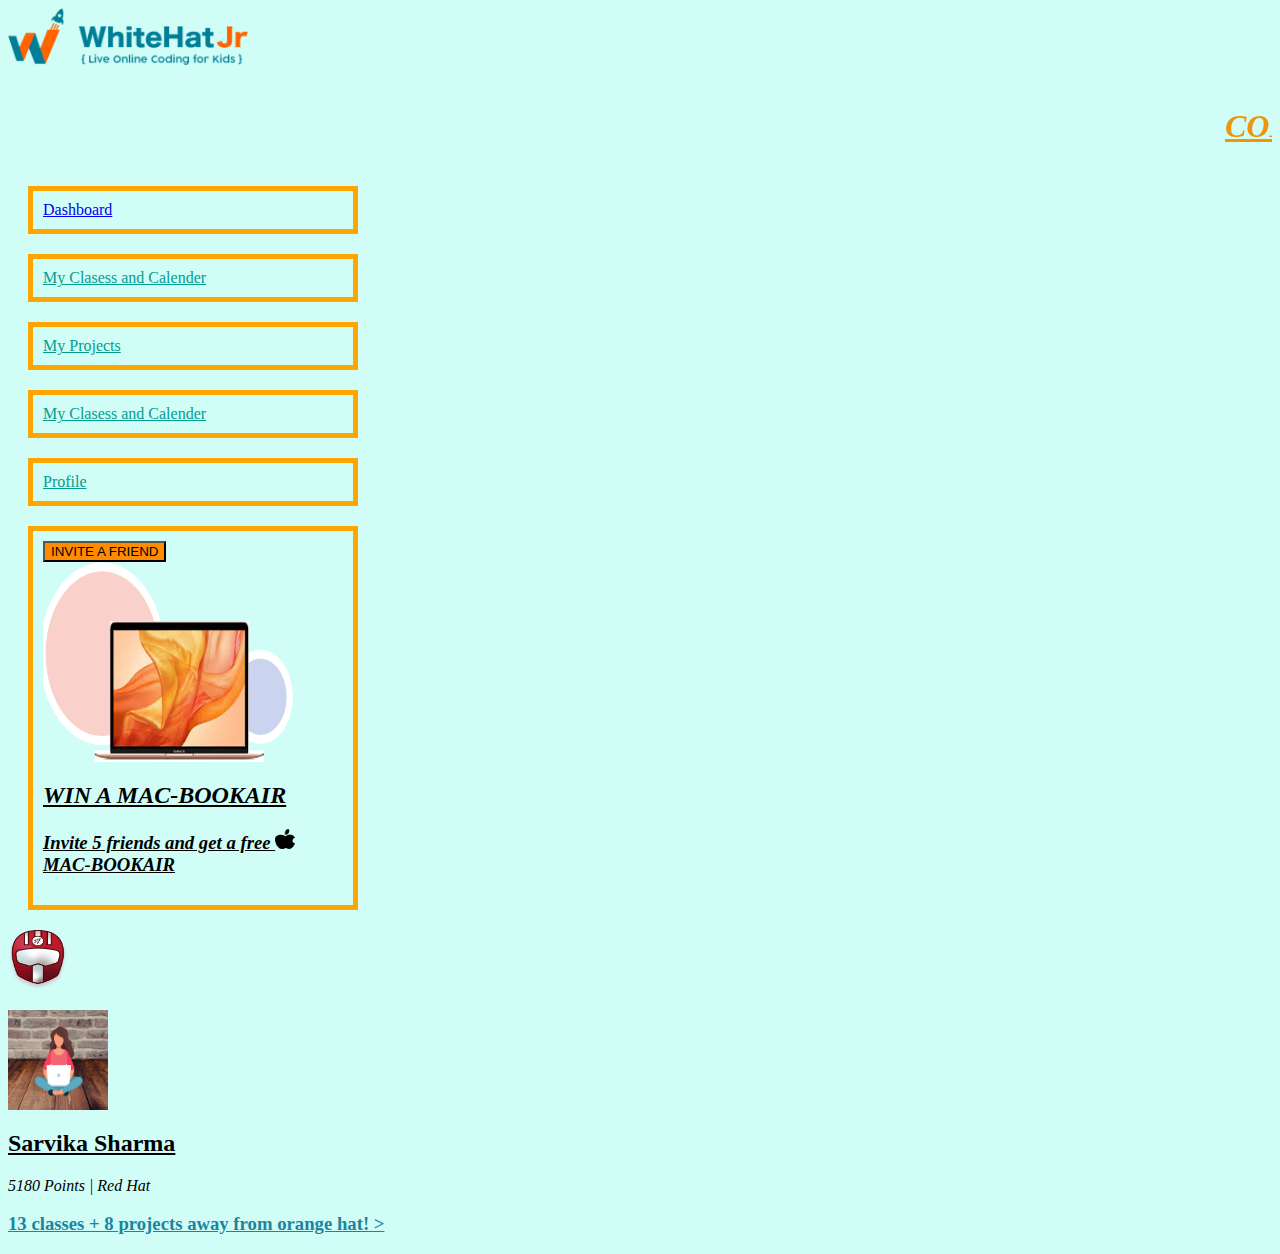
<file: index.html>
<html>
    <head>
        <title>WhiteHat Junior</title>

        <link
        rel = "stylesheet"
        type = "text/css"
        href = "style.css"
        /> 
       

        <body style="background-color: rgb(209, 253, 247);">
            <h1>
                <img src="wwwwwww.png" width="240">
        
            </h1>    

            <marquee><h1><U><I><B>COMPLETE PROJECTS TO EARN 100 POINTS</B></I></U></h1></marquee>


            <div class="sidebar">
            <a href="index.html">Dashboard</a>
            </div>
            <div class="sidebar">
            <a href="index.html" style="color:rgb(3, 156, 144)">My Clasess and Calender</a></div>
            <div class="sidebar">
            <a href="index.html" style="color:rgb(3, 156, 144)">My Projects</a></div>
            <div class="sidebar">
            <a href="index.html" style="color:rgb(3, 156, 144)">My Clasess and Calender</a></div>
            <div class="sidebar">
            <a href="index.html" style="color:rgb(3, 156, 144)">Profile</a></div>

          
<div class="sidebar">
<button style = background-color:darkorange>INVITE A FRIEND</button>
<img src="5.png" width="250" height="200">

<h2><i><u><b>WIN A MAC-BOOKAIR</b></u></i></h2>
<h3><i><u>Invite 5 friends and get a free  <img src="6.png" width="20" height="20"> MAC-BOOKAIR</u></i></h3>
</div>


    <h2>
        <img src="1.png" width="60" height="60">
    </h2>      
    <h2>

        <img src="2.png" width="100" height="100">

 </h2>      
 <h2><b><u>Sarvika Sharma</u></b></h2>
<text><i>5180 Points | Red Hat</i></text>
<h3>
<a href = "progress.html"  style="color:rgb(27, 133, 160)">13 classes + 8 projects away from orange hat! ></a>
</h3>
        </body>
    </head>
</html>
</file>
<file: style.css>
div {
    width: 300;
    border: 5px solid orange;
    padding: 10px;
    margin: 20px;
  }

h1 {
    color: rgb(240, 148, 10);
}
.header {
    padding: 50px;
    text-align: center;
    background: #068f7de0;
    color: white;
    font-size: 30px;
    margin-right: auto;
  }
  

.site-description{
    display: flex;
    flex-direction: column;
    justify-content: first baseline;
}



.grid{
    display: flex;
    flex-wrap: wrap;
    justify-content: space-evenly;
}

.footer{
    display: flex;
    justify-content: flex-end;
}

.button {
    display: block;
    width: 100%;
    border: none;
    background-color: #4CAF50;
    padding: 14px 28px;
    font-size: 16px;
    cursor: pointer;
    text-align: center;
  }
</file>
